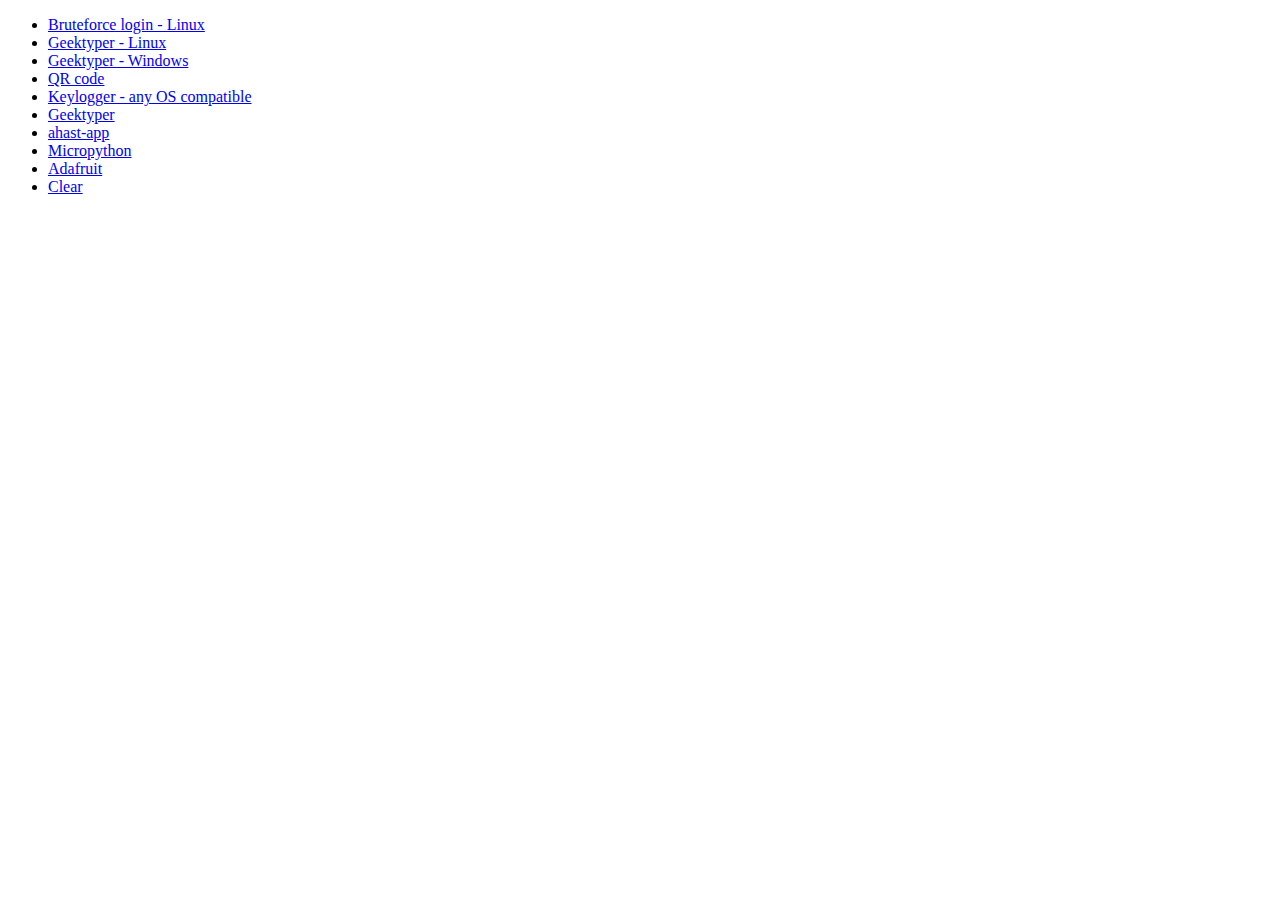
<file: hacks/index.html>
<!DOCTYPE html>
<html lang="en">
<head>
    <meta charset="UTF-8">
    <meta http-equiv="X-UA-Compatible" content="IE=edge">
    <meta name="viewport" content="width=device-width, initial-scale=1.0">
    <title>Files</title>
</head>
<body>
    <ul>
        <li><a href="https://foglar.github.io/ahast-web/hacks/bruteforce_login-linux.7z">Bruteforce login - Linux</a></li>
        <li><a href="https://foglar.github.io/ahast-web/hacks/web_hack-linux.7z">Geektyper - Linux</a></li>
        <li><a href="https://foglar.github.io/ahast-web/hacks/web_hack-win.7z">Geektyper - Windows</a></li>
        <li><a href="https://foglar.github.io/ahast-web/hacks/qr-code.png">QR code</a></li>
        <li><a href="https://foglar.github.io/ahast-web/hacks/keylogger_linux_simple.pyw">Keylogger - any OS compatible</a></li>
        <li><a href="https://geektyper.com/plain/">Geektyper</a></li>
        <li><a href="https://foglar.github.io/ahast-web/hacks/ahast-app.7z">ahast-app</a></li>
        <li><a href="https://foglar.github.io/ahast-web/hacks/rp2-micropython.uf2">Micropython</a></li>
        <li><a href="https://foglar.github.io/ahast-web/hacks/adafruit-circuitpython-raspberry_pi_pico_w-en_GB-8.0.3.uf2">Adafruit</a></li>
        <li><a href="https://foglar.github.io/ahast-web/hacks/flash_nuke.uf2">Clear</a></li>
    </ul>
</body>
</html>
</file>
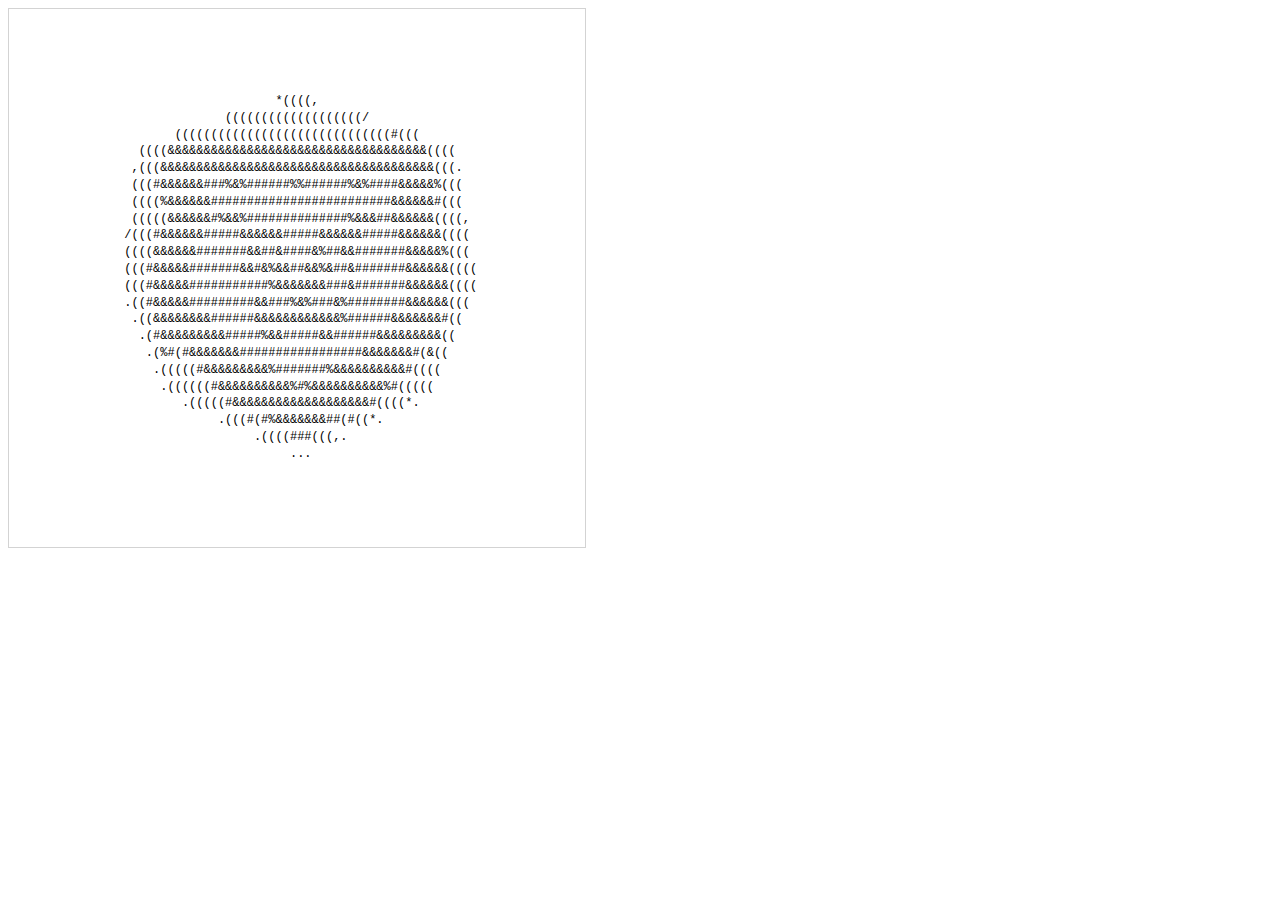
<file: ascii-art.html>
<html><code><span class="ascii" style="color: black; background: white;
display:inline-block;
white-space:pre;
letter-spacing:0;
line-height:1.4;
font-family:'Consolas','BitstreamVeraSansMono','CourierNew',Courier,monospace;
font-size:12px;

border-width:1px;
border-style:solid;
border-color:lightgray;
"><span> </span><span> </span><span> </span><span> </span><span> </span><span> </span><span> </span><span> </span><span> </span><span> </span><span> </span><span> </span><span> </span><span> </span><span> </span><span> </span><span> </span><span> </span><span> </span><span> </span><span> </span><span> </span><span> </span><span> </span><span> </span><span> </span><span> </span><span> </span><span> </span><span> </span><span> </span><span> </span><span> </span><span> </span><span> </span><span> </span><span> </span><span> </span><span> </span><span> </span><span> </span><span> </span><span> </span><span> </span><span> </span><span> </span><span> </span><span> </span><span> </span><span> </span><span> </span><span> </span><span> </span><span> </span><span> </span><span> </span><span> </span><span> </span><span> </span><span> </span><span> </span><span> </span><span> </span><span> </span><span> </span><span> </span><span> </span><span> </span><span> </span><span> </span><span> </span><span> </span><span> </span><span> </span><span> </span><span> </span><span> </span><span> </span><span> </span><span> </span>
<span> </span><span> </span><span> </span><span> </span><span> </span><span> </span><span> </span><span> </span><span> </span><span> </span><span> </span><span> </span><span> </span><span> </span><span> </span><span> </span><span> </span><span> </span><span> </span><span> </span><span> </span><span> </span><span> </span><span> </span><span> </span><span> </span><span> </span><span> </span><span> </span><span> </span><span> </span><span> </span><span> </span><span> </span><span> </span><span> </span><span> </span><span> </span><span> </span><span> </span><span> </span><span> </span><span> </span><span> </span><span> </span><span> </span><span> </span><span> </span><span> </span><span> </span><span> </span><span> </span><span> </span><span> </span><span> </span><span> </span><span> </span><span> </span><span> </span><span> </span><span> </span><span> </span><span> </span><span> </span><span> </span><span> </span><span> </span><span> </span><span> </span><span> </span><span> </span><span> </span><span> </span><span> </span><span> </span><span> </span><span> </span><span> </span><span> </span><span> </span>
<span> </span><span> </span><span> </span><span> </span><span> </span><span> </span><span> </span><span> </span><span> </span><span> </span><span> </span><span> </span><span> </span><span> </span><span> </span><span> </span><span> </span><span> </span><span> </span><span> </span><span> </span><span> </span><span> </span><span> </span><span> </span><span> </span><span> </span><span> </span><span> </span><span> </span><span> </span><span> </span><span> </span><span> </span><span> </span><span> </span><span> </span><span> </span><span> </span><span> </span><span> </span><span> </span><span> </span><span> </span><span> </span><span> </span><span> </span><span> </span><span> </span><span> </span><span> </span><span> </span><span> </span><span> </span><span> </span><span> </span><span> </span><span> </span><span> </span><span> </span><span> </span><span> </span><span> </span><span> </span><span> </span><span> </span><span> </span><span> </span><span> </span><span> </span><span> </span><span> </span><span> </span><span> </span><span> </span><span> </span><span> </span><span> </span><span> </span><span> </span>
<span> </span><span> </span><span> </span><span> </span><span> </span><span> </span><span> </span><span> </span><span> </span><span> </span><span> </span><span> </span><span> </span><span> </span><span> </span><span> </span><span> </span><span> </span><span> </span><span> </span><span> </span><span> </span><span> </span><span> </span><span> </span><span> </span><span> </span><span> </span><span> </span><span> </span><span> </span><span> </span><span> </span><span> </span><span> </span><span> </span><span> </span><span> </span><span> </span><span> </span><span> </span><span> </span><span> </span><span> </span><span> </span><span> </span><span> </span><span> </span><span> </span><span> </span><span> </span><span> </span><span> </span><span> </span><span> </span><span> </span><span> </span><span> </span><span> </span><span> </span><span> </span><span> </span><span> </span><span> </span><span> </span><span> </span><span> </span><span> </span><span> </span><span> </span><span> </span><span> </span><span> </span><span> </span><span> </span><span> </span><span> </span><span> </span><span> </span><span> </span>
<span> </span><span> </span><span> </span><span> </span><span> </span><span> </span><span> </span><span> </span><span> </span><span> </span><span> </span><span> </span><span> </span><span> </span><span> </span><span> </span><span> </span><span> </span><span> </span><span> </span><span> </span><span> </span><span> </span><span> </span><span> </span><span> </span><span> </span><span> </span><span> </span><span> </span><span> </span><span> </span><span> </span><span> </span><span> </span><span> </span><span> </span><span> </span><span> </span><span> </span><span> </span><span> </span><span> </span><span> </span><span> </span><span> </span><span> </span><span> </span><span> </span><span> </span><span> </span><span> </span><span> </span><span> </span><span> </span><span> </span><span> </span><span> </span><span> </span><span> </span><span> </span><span> </span><span> </span><span> </span><span> </span><span> </span><span> </span><span> </span><span> </span><span> </span><span> </span><span> </span><span> </span><span> </span><span> </span><span> </span><span> </span><span> </span><span> </span><span> </span>
<span> </span><span> </span><span> </span><span> </span><span> </span><span> </span><span> </span><span> </span><span> </span><span> </span><span> </span><span> </span><span> </span><span> </span><span> </span><span> </span><span> </span><span> </span><span> </span><span> </span><span> </span><span> </span><span> </span><span> </span><span> </span><span> </span><span> </span><span> </span><span> </span><span> </span><span> </span><span> </span><span> </span><span> </span><span> </span><span> </span><span> </span><span>*</span><span>(</span><span>(</span><span>(</span><span>(</span><span>,</span><span> </span><span> </span><span> </span><span> </span><span> </span><span> </span><span> </span><span> </span><span> </span><span> </span><span> </span><span> </span><span> </span><span> </span><span> </span><span> </span><span> </span><span> </span><span> </span><span> </span><span> </span><span> </span><span> </span><span> </span><span> </span><span> </span><span> </span><span> </span><span> </span><span> </span><span> </span><span> </span><span> </span><span> </span><span> </span><span> </span><span> </span>
<span> </span><span> </span><span> </span><span> </span><span> </span><span> </span><span> </span><span> </span><span> </span><span> </span><span> </span><span> </span><span> </span><span> </span><span> </span><span> </span><span> </span><span> </span><span> </span><span> </span><span> </span><span> </span><span> </span><span> </span><span> </span><span> </span><span> </span><span> </span><span> </span><span> </span><span>(</span><span>(</span><span>(</span><span>(</span><span>(</span><span>(</span><span>(</span><span>(</span><span>(</span><span>(</span><span>(</span><span>(</span><span>(</span><span>(</span><span>(</span><span>(</span><span>(</span><span>(</span><span>(</span><span>/</span><span> </span><span> </span><span> </span><span> </span><span> </span><span> </span><span> </span><span> </span><span> </span><span> </span><span> </span><span> </span><span> </span><span> </span><span> </span><span> </span><span> </span><span> </span><span> </span><span> </span><span> </span><span> </span><span> </span><span> </span><span> </span><span> </span><span> </span><span> </span><span> </span><span> </span>
<span> </span><span> </span><span> </span><span> </span><span> </span><span> </span><span> </span><span> </span><span> </span><span> </span><span> </span><span> </span><span> </span><span> </span><span> </span><span> </span><span> </span><span> </span><span> </span><span> </span><span> </span><span> </span><span> </span><span>(</span><span>(</span><span>(</span><span>(</span><span>(</span><span>(</span><span>(</span><span>(</span><span>(</span><span>(</span><span>(</span><span>(</span><span>(</span><span>(</span><span>(</span><span>(</span><span>(</span><span>(</span><span>(</span><span>(</span><span>(</span><span>(</span><span>(</span><span>(</span><span>(</span><span>(</span><span>(</span><span>(</span><span>(</span><span>(</span><span>#</span><span>(</span><span>(</span><span>(</span><span> </span><span> </span><span> </span><span> </span><span> </span><span> </span><span> </span><span> </span><span> </span><span> </span><span> </span><span> </span><span> </span><span> </span><span> </span><span> </span><span> </span><span> </span><span> </span><span> </span><span> </span><span> </span><span> </span>
<span> </span><span> </span><span> </span><span> </span><span> </span><span> </span><span> </span><span> </span><span> </span><span> </span><span> </span><span> </span><span> </span><span> </span><span> </span><span> </span><span> </span><span> </span><span>(</span><span>(</span><span>(</span><span>(</span><span>&</span><span>&</span><span>&</span><span>&</span><span>&</span><span>&</span><span>&</span><span>&</span><span>&</span><span>&</span><span>&</span><span>&</span><span>&</span><span>&</span><span>&</span><span>&</span><span>&</span><span>&</span><span>&</span><span>&</span><span>&</span><span>&</span><span>&</span><span>&</span><span>&</span><span>&</span><span>&</span><span>&</span><span>&</span><span>&</span><span>&</span><span>&</span><span>&</span><span>&</span><span>&</span><span>&</span><span>(</span><span>(</span><span>(</span><span>(</span><span> </span><span> </span><span> </span><span> </span><span> </span><span> </span><span> </span><span> </span><span> </span><span> </span><span> </span><span> </span><span> </span><span> </span><span> </span><span> </span><span> </span><span> </span>
<span> </span><span> </span><span> </span><span> </span><span> </span><span> </span><span> </span><span> </span><span> </span><span> </span><span> </span><span> </span><span> </span><span> </span><span> </span><span> </span><span> </span><span>,</span><span>(</span><span>(</span><span>(</span><span>&</span><span>&</span><span>&</span><span>&</span><span>&</span><span>&</span><span>&</span><span>&</span><span>&</span><span>&</span><span>&</span><span>&</span><span>&</span><span>&</span><span>&</span><span>&</span><span>&</span><span>&</span><span>&</span><span>&</span><span>&</span><span>&</span><span>&</span><span>&</span><span>&</span><span>&</span><span>&</span><span>&</span><span>&</span><span>&</span><span>&</span><span>&</span><span>&</span><span>&</span><span>&</span><span>&</span><span>&</span><span>&</span><span>(</span><span>(</span><span>(</span><span>.</span><span> </span><span> </span><span> </span><span> </span><span> </span><span> </span><span> </span><span> </span><span> </span><span> </span><span> </span><span> </span><span> </span><span> </span><span> </span><span> </span><span> </span>
<span> </span><span> </span><span> </span><span> </span><span> </span><span> </span><span> </span><span> </span><span> </span><span> </span><span> </span><span> </span><span> </span><span> </span><span> </span><span> </span><span> </span><span>(</span><span>(</span><span>(</span><span>#</span><span>&</span><span>&</span><span>&</span><span>&</span><span>&</span><span>&</span><span>#</span><span>#</span><span>#</span><span>%</span><span>&</span><span>%</span><span>#</span><span>#</span><span>#</span><span>#</span><span>#</span><span>#</span><span>%</span><span>%</span><span>#</span><span>#</span><span>#</span><span>#</span><span>#</span><span>#</span><span>%</span><span>&</span><span>%</span><span>#</span><span>#</span><span>#</span><span>#</span><span>&</span><span>&</span><span>&</span><span>&</span><span>&</span><span>%</span><span>(</span><span>(</span><span>(</span><span> </span><span> </span><span> </span><span> </span><span> </span><span> </span><span> </span><span> </span><span> </span><span> </span><span> </span><span> </span><span> </span><span> </span><span> </span><span> </span><span> </span>
<span> </span><span> </span><span> </span><span> </span><span> </span><span> </span><span> </span><span> </span><span> </span><span> </span><span> </span><span> </span><span> </span><span> </span><span> </span><span> </span><span> </span><span>(</span><span>(</span><span>(</span><span>(</span><span>%</span><span>&</span><span>&</span><span>&</span><span>&</span><span>&</span><span>&</span><span>#</span><span>#</span><span>#</span><span>#</span><span>#</span><span>#</span><span>#</span><span>#</span><span>#</span><span>#</span><span>#</span><span>#</span><span>#</span><span>#</span><span>#</span><span>#</span><span>#</span><span>#</span><span>#</span><span>#</span><span>#</span><span>#</span><span>#</span><span>#</span><span>#</span><span>&</span><span>&</span><span>&</span><span>&</span><span>&</span><span>&</span><span>#</span><span>(</span><span>(</span><span>(</span><span> </span><span> </span><span> </span><span> </span><span> </span><span> </span><span> </span><span> </span><span> </span><span> </span><span> </span><span> </span><span> </span><span> </span><span> </span><span> </span><span> </span>
<span> </span><span> </span><span> </span><span> </span><span> </span><span> </span><span> </span><span> </span><span> </span><span> </span><span> </span><span> </span><span> </span><span> </span><span> </span><span> </span><span> </span><span>(</span><span>(</span><span>(</span><span>(</span><span>(</span><span>&</span><span>&</span><span>&</span><span>&</span><span>&</span><span>&</span><span>#</span><span>%</span><span>&</span><span>&</span><span>%</span><span>#</span><span>#</span><span>#</span><span>#</span><span>#</span><span>#</span><span>#</span><span>#</span><span>#</span><span>#</span><span>#</span><span>#</span><span>#</span><span>#</span><span>%</span><span>&</span><span>&</span><span>&</span><span>#</span><span>#</span><span>&</span><span>&</span><span>&</span><span>&</span><span>&</span><span>&</span><span>(</span><span>(</span><span>(</span><span>(</span><span>,</span><span> </span><span> </span><span> </span><span> </span><span> </span><span> </span><span> </span><span> </span><span> </span><span> </span><span> </span><span> </span><span> </span><span> </span><span> </span><span> </span>
<span> </span><span> </span><span> </span><span> </span><span> </span><span> </span><span> </span><span> </span><span> </span><span> </span><span> </span><span> </span><span> </span><span> </span><span> </span><span> </span><span>/</span><span>(</span><span>(</span><span>(</span><span>#</span><span>&</span><span>&</span><span>&</span><span>&</span><span>&</span><span>&</span><span>#</span><span>#</span><span>#</span><span>#</span><span>#</span><span>&</span><span>&</span><span>&</span><span>&</span><span>&</span><span>&</span><span>#</span><span>#</span><span>#</span><span>#</span><span>#</span><span>&</span><span>&</span><span>&</span><span>&</span><span>&</span><span>&</span><span>#</span><span>#</span><span>#</span><span>#</span><span>#</span><span>&</span><span>&</span><span>&</span><span>&</span><span>&</span><span>&</span><span>(</span><span>(</span><span>(</span><span>(</span><span> </span><span> </span><span> </span><span> </span><span> </span><span> </span><span> </span><span> </span><span> </span><span> </span><span> </span><span> </span><span> </span><span> </span><span> </span><span> </span>
<span> </span><span> </span><span> </span><span> </span><span> </span><span> </span><span> </span><span> </span><span> </span><span> </span><span> </span><span> </span><span> </span><span> </span><span> </span><span> </span><span>(</span><span>(</span><span>(</span><span>(</span><span>&</span><span>&</span><span>&</span><span>&</span><span>&</span><span>&</span><span>#</span><span>#</span><span>#</span><span>#</span><span>#</span><span>#</span><span>#</span><span>&</span><span>&</span><span>#</span><span>#</span><span>&</span><span>#</span><span>#</span><span>#</span><span>#</span><span>&</span><span>%</span><span>#</span><span>#</span><span>&</span><span>&</span><span>#</span><span>#</span><span>#</span><span>#</span><span>#</span><span>#</span><span>#</span><span>&</span><span>&</span><span>&</span><span>&</span><span>&</span><span>%</span><span>(</span><span>(</span><span>(</span><span> </span><span> </span><span> </span><span> </span><span> </span><span> </span><span> </span><span> </span><span> </span><span> </span><span> </span><span> </span><span> </span><span> </span><span> </span><span> </span>
<span> </span><span> </span><span> </span><span> </span><span> </span><span> </span><span> </span><span> </span><span> </span><span> </span><span> </span><span> </span><span> </span><span> </span><span> </span><span> </span><span>(</span><span>(</span><span>(</span><span>#</span><span>&</span><span>&</span><span>&</span><span>&</span><span>&</span><span>#</span><span>#</span><span>#</span><span>#</span><span>#</span><span>#</span><span>#</span><span>&</span><span>&</span><span>#</span><span>&</span><span>%</span><span>&</span><span>&</span><span>#</span><span>#</span><span>&</span><span>&</span><span>%</span><span>&</span><span>#</span><span>#</span><span>&</span><span>#</span><span>#</span><span>#</span><span>#</span><span>#</span><span>#</span><span>#</span><span>&</span><span>&</span><span>&</span><span>&</span><span>&</span><span>&</span><span>(</span><span>(</span><span>(</span><span>(</span><span> </span><span> </span><span> </span><span> </span><span> </span><span> </span><span> </span><span> </span><span> </span><span> </span><span> </span><span> </span><span> </span><span> </span><span> </span>
<span> </span><span> </span><span> </span><span> </span><span> </span><span> </span><span> </span><span> </span><span> </span><span> </span><span> </span><span> </span><span> </span><span> </span><span> </span><span> </span><span>(</span><span>(</span><span>(</span><span>#</span><span>&</span><span>&</span><span>&</span><span>&</span><span>&</span><span>#</span><span>#</span><span>#</span><span>#</span><span>#</span><span>#</span><span>#</span><span>#</span><span>#</span><span>#</span><span>#</span><span>%</span><span>&</span><span>&</span><span>&</span><span>&</span><span>&</span><span>&</span><span>&</span><span>#</span><span>#</span><span>#</span><span>&</span><span>#</span><span>#</span><span>#</span><span>#</span><span>#</span><span>#</span><span>#</span><span>&</span><span>&</span><span>&</span><span>&</span><span>&</span><span>&</span><span>(</span><span>(</span><span>(</span><span>(</span><span> </span><span> </span><span> </span><span> </span><span> </span><span> </span><span> </span><span> </span><span> </span><span> </span><span> </span><span> </span><span> </span><span> </span><span> </span>
<span> </span><span> </span><span> </span><span> </span><span> </span><span> </span><span> </span><span> </span><span> </span><span> </span><span> </span><span> </span><span> </span><span> </span><span> </span><span> </span><span>.</span><span>(</span><span>(</span><span>#</span><span>&</span><span>&</span><span>&</span><span>&</span><span>&</span><span>#</span><span>#</span><span>#</span><span>#</span><span>#</span><span>#</span><span>#</span><span>#</span><span>#</span><span>&</span><span>&</span><span>#</span><span>#</span><span>#</span><span>%</span><span>&</span><span>%</span><span>#</span><span>#</span><span>#</span><span>&</span><span>%</span><span>#</span><span>#</span><span>#</span><span>#</span><span>#</span><span>#</span><span>#</span><span>#</span><span>&</span><span>&</span><span>&</span><span>&</span><span>&</span><span>&</span><span>(</span><span>(</span><span>(</span><span> </span><span> </span><span> </span><span> </span><span> </span><span> </span><span> </span><span> </span><span> </span><span> </span><span> </span><span> </span><span> </span><span> </span><span> </span><span> </span>
<span> </span><span> </span><span> </span><span> </span><span> </span><span> </span><span> </span><span> </span><span> </span><span> </span><span> </span><span> </span><span> </span><span> </span><span> </span><span> </span><span> </span><span>.</span><span>(</span><span>(</span><span>&</span><span>&</span><span>&</span><span>&</span><span>&</span><span>&</span><span>&</span><span>&</span><span>#</span><span>#</span><span>#</span><span>#</span><span>#</span><span>#</span><span>&</span><span>&</span><span>&</span><span>&</span><span>&</span><span>&</span><span>&</span><span>&</span><span>&</span><span>&</span><span>&</span><span>&</span><span>%</span><span>#</span><span>#</span><span>#</span><span>#</span><span>#</span><span>#</span><span>&</span><span>&</span><span>&</span><span>&</span><span>&</span><span>&</span><span>&</span><span>#</span><span>(</span><span>(</span><span> </span><span> </span><span> </span><span> </span><span> </span><span> </span><span> </span><span> </span><span> </span><span> </span><span> </span><span> </span><span> </span><span> </span><span> </span><span> </span><span> </span>
<span> </span><span> </span><span> </span><span> </span><span> </span><span> </span><span> </span><span> </span><span> </span><span> </span><span> </span><span> </span><span> </span><span> </span><span> </span><span> </span><span> </span><span> </span><span>.</span><span>(</span><span>#</span><span>&</span><span>&</span><span>&</span><span>&</span><span>&</span><span>&</span><span>&</span><span>&</span><span>&</span><span>#</span><span>#</span><span>#</span><span>#</span><span>#</span><span>%</span><span>&</span><span>&</span><span>#</span><span>#</span><span>#</span><span>#</span><span>#</span><span>&</span><span>&</span><span>#</span><span>#</span><span>#</span><span>#</span><span>#</span><span>#</span><span>&</span><span>&</span><span>&</span><span>&</span><span>&</span><span>&</span><span>&</span><span>&</span><span>&</span><span>(</span><span>(</span><span> </span><span> </span><span> </span><span> </span><span> </span><span> </span><span> </span><span> </span><span> </span><span> </span><span> </span><span> </span><span> </span><span> </span><span> </span><span> </span><span> </span><span> </span>
<span> </span><span> </span><span> </span><span> </span><span> </span><span> </span><span> </span><span> </span><span> </span><span> </span><span> </span><span> </span><span> </span><span> </span><span> </span><span> </span><span> </span><span> </span><span> </span><span>.</span><span>(</span><span>%</span><span>#</span><span>(</span><span>#</span><span>&</span><span>&</span><span>&</span><span>&</span><span>&</span><span>&</span><span>&</span><span>#</span><span>#</span><span>#</span><span>#</span><span>#</span><span>#</span><span>#</span><span>#</span><span>#</span><span>#</span><span>#</span><span>#</span><span>#</span><span>#</span><span>#</span><span>#</span><span>#</span><span>&</span><span>&</span><span>&</span><span>&</span><span>&</span><span>&</span><span>&</span><span>#</span><span>(</span><span>&</span><span>(</span><span>(</span><span> </span><span> </span><span> </span><span> </span><span> </span><span> </span><span> </span><span> </span><span> </span><span> </span><span> </span><span> </span><span> </span><span> </span><span> </span><span> </span><span> </span><span> </span><span> </span>
<span> </span><span> </span><span> </span><span> </span><span> </span><span> </span><span> </span><span> </span><span> </span><span> </span><span> </span><span> </span><span> </span><span> </span><span> </span><span> </span><span> </span><span> </span><span> </span><span> </span><span>.</span><span>(</span><span>(</span><span>(</span><span>(</span><span>(</span><span>#</span><span>&</span><span>&</span><span>&</span><span>&</span><span>&</span><span>&</span><span>&</span><span>&</span><span>&</span><span>%</span><span>#</span><span>#</span><span>#</span><span>#</span><span>#</span><span>#</span><span>#</span><span>%</span><span>&</span><span>&</span><span>&</span><span>&</span><span>&</span><span>&</span><span>&</span><span>&</span><span>&</span><span>&</span><span>#</span><span>(</span><span>(</span><span>(</span><span>(</span><span> </span><span> </span><span> </span><span> </span><span> </span><span> </span><span> </span><span> </span><span> </span><span> </span><span> </span><span> </span><span> </span><span> </span><span> </span><span> </span><span> </span><span> </span><span> </span><span> </span>
<span> </span><span> </span><span> </span><span> </span><span> </span><span> </span><span> </span><span> </span><span> </span><span> </span><span> </span><span> </span><span> </span><span> </span><span> </span><span> </span><span> </span><span> </span><span> </span><span> </span><span> </span><span>.</span><span>(</span><span>(</span><span>(</span><span>(</span><span>(</span><span>(</span><span>#</span><span>&</span><span>&</span><span>&</span><span>&</span><span>&</span><span>&</span><span>&</span><span>&</span><span>&</span><span>&</span><span>%</span><span>#</span><span>%</span><span>&</span><span>&</span><span>&</span><span>&</span><span>&</span><span>&</span><span>&</span><span>&</span><span>&</span><span>&</span><span>%</span><span>#</span><span>(</span><span>(</span><span>(</span><span>(</span><span>(</span><span> </span><span> </span><span> </span><span> </span><span> </span><span> </span><span> </span><span> </span><span> </span><span> </span><span> </span><span> </span><span> </span><span> </span><span> </span><span> </span><span> </span><span> </span><span> </span><span> </span><span> </span>
<span> </span><span> </span><span> </span><span> </span><span> </span><span> </span><span> </span><span> </span><span> </span><span> </span><span> </span><span> </span><span> </span><span> </span><span> </span><span> </span><span> </span><span> </span><span> </span><span> </span><span> </span><span> </span><span> </span><span> </span><span>.</span><span>(</span><span>(</span><span>(</span><span>(</span><span>(</span><span>#</span><span>&</span><span>&</span><span>&</span><span>&</span><span>&</span><span>&</span><span>&</span><span>&</span><span>&</span><span>&</span><span>&</span><span>&</span><span>&</span><span>&</span><span>&</span><span>&</span><span>&</span><span>&</span><span>&</span><span>#</span><span>(</span><span>(</span><span>(</span><span>(</span><span>*</span><span>.</span><span> </span><span> </span><span> </span><span> </span><span> </span><span> </span><span> </span><span> </span><span> </span><span> </span><span> </span><span> </span><span> </span><span> </span><span> </span><span> </span><span> </span><span> </span><span> </span><span> </span><span> </span><span> </span><span> </span>
<span> </span><span> </span><span> </span><span> </span><span> </span><span> </span><span> </span><span> </span><span> </span><span> </span><span> </span><span> </span><span> </span><span> </span><span> </span><span> </span><span> </span><span> </span><span> </span><span> </span><span> </span><span> </span><span> </span><span> </span><span> </span><span> </span><span> </span><span> </span><span> </span><span>.</span><span>(</span><span>(</span><span>(</span><span>#</span><span>(</span><span>#</span><span>%</span><span>&</span><span>&</span><span>&</span><span>&</span><span>&</span><span>&</span><span>&</span><span>#</span><span>#</span><span>(</span><span>#</span><span>(</span><span>(</span><span>*</span><span>.</span><span> </span><span> </span><span> </span><span> </span><span> </span><span> </span><span> </span><span> </span><span> </span><span> </span><span> </span><span> </span><span> </span><span> </span><span> </span><span> </span><span> </span><span> </span><span> </span><span> </span><span> </span><span> </span><span> </span><span> </span><span> </span><span> </span><span> </span><span> </span>
<span> </span><span> </span><span> </span><span> </span><span> </span><span> </span><span> </span><span> </span><span> </span><span> </span><span> </span><span> </span><span> </span><span> </span><span> </span><span> </span><span> </span><span> </span><span> </span><span> </span><span> </span><span> </span><span> </span><span> </span><span> </span><span> </span><span> </span><span> </span><span> </span><span> </span><span> </span><span> </span><span> </span><span> </span><span>.</span><span>(</span><span>(</span><span>(</span><span>(</span><span>#</span><span>#</span><span>#</span><span>(</span><span>(</span><span>(</span><span>,</span><span>.</span><span> </span><span> </span><span> </span><span> </span><span> </span><span> </span><span> </span><span> </span><span> </span><span> </span><span> </span><span> </span><span> </span><span> </span><span> </span><span> </span><span> </span><span> </span><span> </span><span> </span><span> </span><span> </span><span> </span><span> </span><span> </span><span> </span><span> </span><span> </span><span> </span><span> </span><span> </span><span> </span><span> </span>
<span> </span><span> </span><span> </span><span> </span><span> </span><span> </span><span> </span><span> </span><span> </span><span> </span><span> </span><span> </span><span> </span><span> </span><span> </span><span> </span><span> </span><span> </span><span> </span><span> </span><span> </span><span> </span><span> </span><span> </span><span> </span><span> </span><span> </span><span> </span><span> </span><span> </span><span> </span><span> </span><span> </span><span> </span><span> </span><span> </span><span> </span><span> </span><span> </span><span>.</span><span>.</span><span>.</span><span> </span><span> </span><span> </span><span> </span><span> </span><span> </span><span> </span><span> </span><span> </span><span> </span><span> </span><span> </span><span> </span><span> </span><span> </span><span> </span><span> </span><span> </span><span> </span><span> </span><span> </span><span> </span><span> </span><span> </span><span> </span><span> </span><span> </span><span> </span><span> </span><span> </span><span> </span><span> </span><span> </span><span> </span><span> </span><span> </span><span> </span><span> </span>
<span> </span><span> </span><span> </span><span> </span><span> </span><span> </span><span> </span><span> </span><span> </span><span> </span><span> </span><span> </span><span> </span><span> </span><span> </span><span> </span><span> </span><span> </span><span> </span><span> </span><span> </span><span> </span><span> </span><span> </span><span> </span><span> </span><span> </span><span> </span><span> </span><span> </span><span> </span><span> </span><span> </span><span> </span><span> </span><span> </span><span> </span><span> </span><span> </span><span> </span><span> </span><span> </span><span> </span><span> </span><span> </span><span> </span><span> </span><span> </span><span> </span><span> </span><span> </span><span> </span><span> </span><span> </span><span> </span><span> </span><span> </span><span> </span><span> </span><span> </span><span> </span><span> </span><span> </span><span> </span><span> </span><span> </span><span> </span><span> </span><span> </span><span> </span><span> </span><span> </span><span> </span><span> </span><span> </span><span> </span><span> </span><span> </span><span> </span><span> </span>
<span> </span><span> </span><span> </span><span> </span><span> </span><span> </span><span> </span><span> </span><span> </span><span> </span><span> </span><span> </span><span> </span><span> </span><span> </span><span> </span><span> </span><span> </span><span> </span><span> </span><span> </span><span> </span><span> </span><span> </span><span> </span><span> </span><span> </span><span> </span><span> </span><span> </span><span> </span><span> </span><span> </span><span> </span><span> </span><span> </span><span> </span><span> </span><span> </span><span> </span><span> </span><span> </span><span> </span><span> </span><span> </span><span> </span><span> </span><span> </span><span> </span><span> </span><span> </span><span> </span><span> </span><span> </span><span> </span><span> </span><span> </span><span> </span><span> </span><span> </span><span> </span><span> </span><span> </span><span> </span><span> </span><span> </span><span> </span><span> </span><span> </span><span> </span><span> </span><span> </span><span> </span><span> </span><span> </span><span> </span><span> </span><span> </span><span> </span><span> </span>
<span> </span><span> </span><span> </span><span> </span><span> </span><span> </span><span> </span><span> </span><span> </span><span> </span><span> </span><span> </span><span> </span><span> </span><span> </span><span> </span><span> </span><span> </span><span> </span><span> </span><span> </span><span> </span><span> </span><span> </span><span> </span><span> </span><span> </span><span> </span><span> </span><span> </span><span> </span><span> </span><span> </span><span> </span><span> </span><span> </span><span> </span><span> </span><span> </span><span> </span><span> </span><span> </span><span> </span><span> </span><span> </span><span> </span><span> </span><span> </span><span> </span><span> </span><span> </span><span> </span><span> </span><span> </span><span> </span><span> </span><span> </span><span> </span><span> </span><span> </span><span> </span><span> </span><span> </span><span> </span><span> </span><span> </span><span> </span><span> </span><span> </span><span> </span><span> </span><span> </span><span> </span><span> </span><span> </span><span> </span><span> </span><span> </span><span> </span><span> </span>
<span> </span><span> </span><span> </span><span> </span><span> </span><span> </span><span> </span><span> </span><span> </span><span> </span><span> </span><span> </span><span> </span><span> </span><span> </span><span> </span><span> </span><span> </span><span> </span><span> </span><span> </span><span> </span><span> </span><span> </span><span> </span><span> </span><span> </span><span> </span><span> </span><span> </span><span> </span><span> </span><span> </span><span> </span><span> </span><span> </span><span> </span><span> </span><span> </span><span> </span><span> </span><span> </span><span> </span><span> </span><span> </span><span> </span><span> </span><span> </span><span> </span><span> </span><span> </span><span> </span><span> </span><span> </span><span> </span><span> </span><span> </span><span> </span><span> </span><span> </span><span> </span><span> </span><span> </span><span> </span><span> </span><span> </span><span> </span><span> </span><span> </span><span> </span><span> </span><span> </span><span> </span><span> </span><span> </span><span> </span><span> </span><span> </span><span> </span><span> </span>
<span> </span><span> </span><span> </span><span> </span><span> </span><span> </span><span> </span><span> </span><span> </span><span> </span><span> </span><span> </span><span> </span><span> </span><span> </span><span> </span><span> </span><span> </span><span> </span><span> </span><span> </span><span> </span><span> </span><span> </span><span> </span><span> </span><span> </span><span> </span><span> </span><span> </span><span> </span><span> </span><span> </span><span> </span><span> </span><span> </span><span> </span><span> </span><span> </span><span> </span><span> </span><span> </span><span> </span><span> </span><span> </span><span> </span><span> </span><span> </span><span> </span><span> </span><span> </span><span> </span><span> </span><span> </span><span> </span><span> </span><span> </span><span> </span><span> </span><span> </span><span> </span><span> </span><span> </span><span> </span><span> </span><span> </span><span> </span><span> </span><span> </span><span> </span><span> </span><span> </span><span> </span><span> </span><span> </span><span> </span><span> </span><span> </span><span> </span><span> </span>
</span></code></html>
</file>
